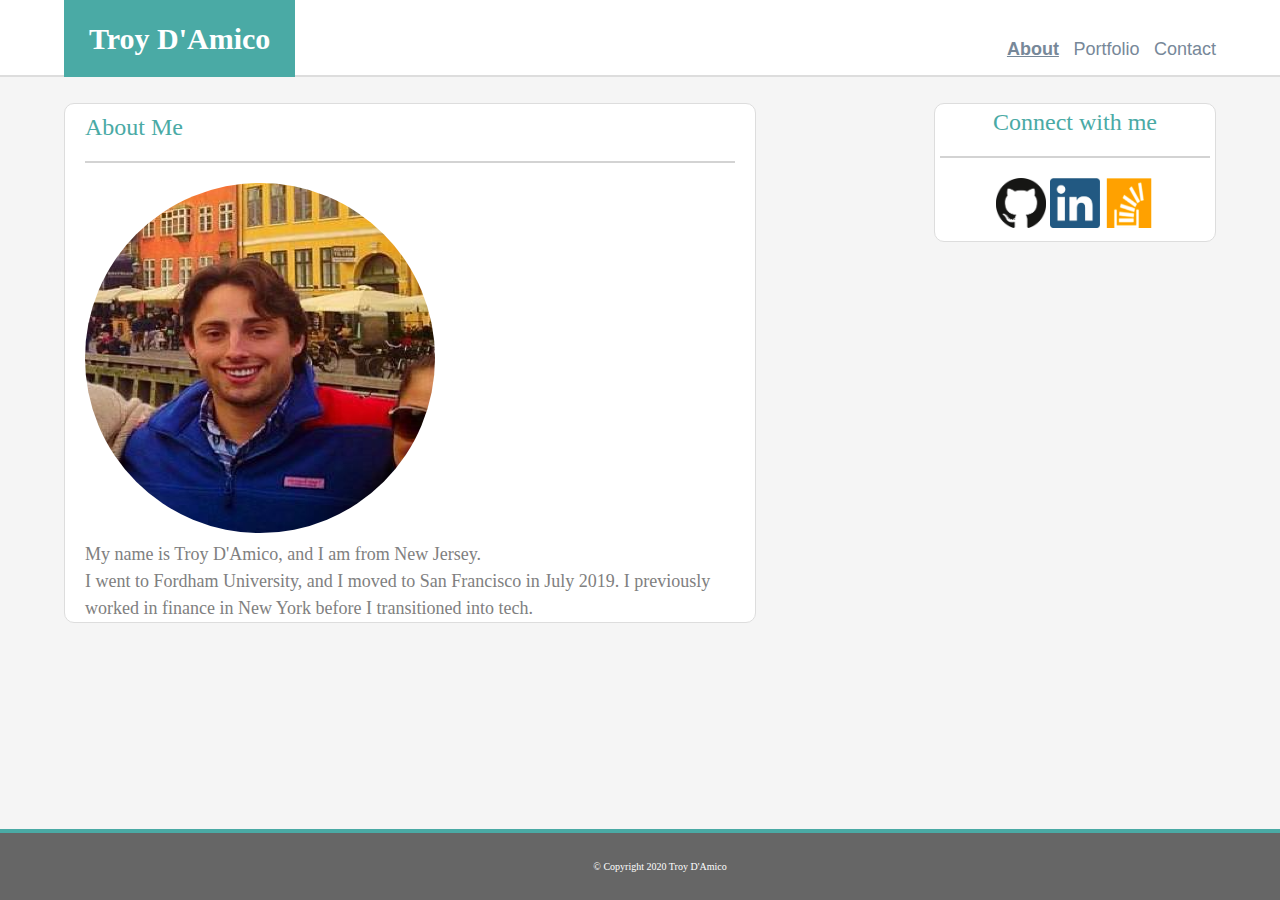
<file: index.html>
<!DOCTYPE html>
<html lang="en-us">

<head>
  <meta charset="UTF-8">
  <meta name="viewport" content="width=device-width, initial-scale=1.0">
  <title>About Troy</title>
  <!-- Remove broswer styling -->
  <link rel="stylesheet" type="text/css" href="assets/css/reset.css">
  <!-- custom styles -->
  <link rel="stylesheet" type="text/css" href="assets/css/style.css">
</head>

<body>

    <header class ="clearfix-white">
      <div class="container">
        <div class ="blue-backgrnd logo-wrap">
            <a href="index.html"><h1>Troy D'Amico</h1></a>
        </div>
        <nav id="relativeLink">
          <a href="index.html" class="active-page"> <b>About</b></a>
          <a href="portfolio.html">Portfolio</a>
          <a href="contact.html">Contact</a>  
          </nav>
      </div>
    </header>
  
<!-- Wrapper to center content within -->  
  <section class ="wrapper clearfix">
    <div class="container">
    <!-- Content section -->  
    <article class="content rounded">
      <div>
          <h2>About Me</h2>
      </div>
    <!--Content on about me-->
      <div>
          <div id="bio-image">
            <img src="assets/images/Headshot.png" alt="Me" style = "width: 350px; height: 350px;" class="round">
          </div>
          <div>
            <p> My name is Troy D'Amico, and I am from New Jersey.  </p>
            <p> I went to Fordham University, and I moved to San Francisco in July 2019. I previously worked in finance in New York before I transitioned into tech. </p>
          </div>
      </div>
    </article> 
    <aside class = "contact-info rounded">
      <div>
        <h3>Connect with me</h3>
      </div>
      <div>  
        <a href="https://github.com/" target=“_blank”>
          <img src="assets/images/github.png" alt="Github" style="width: 50px; height: 50px;"></a>
        <a href=“https://www.linkedin.com/troydamico37” target=“_blank”>
          <img src="assets/images/linkedin.png" alt="LinkedIn" style="width: 50px; height: 50px;"></a>
        <a href=“placeholder” target=“_blank”>
          <img src="assets/images/Portfolio.png" alt=“Portfolio” style="width: 50px; height: 50px;"></a>
    </div>

  </aside>
  </div>
  </section>
  
    <footer>&copy; Copyright 2020 Troy D'Amico</footer>
  
  </div>

  
</body>


</html>
</file>
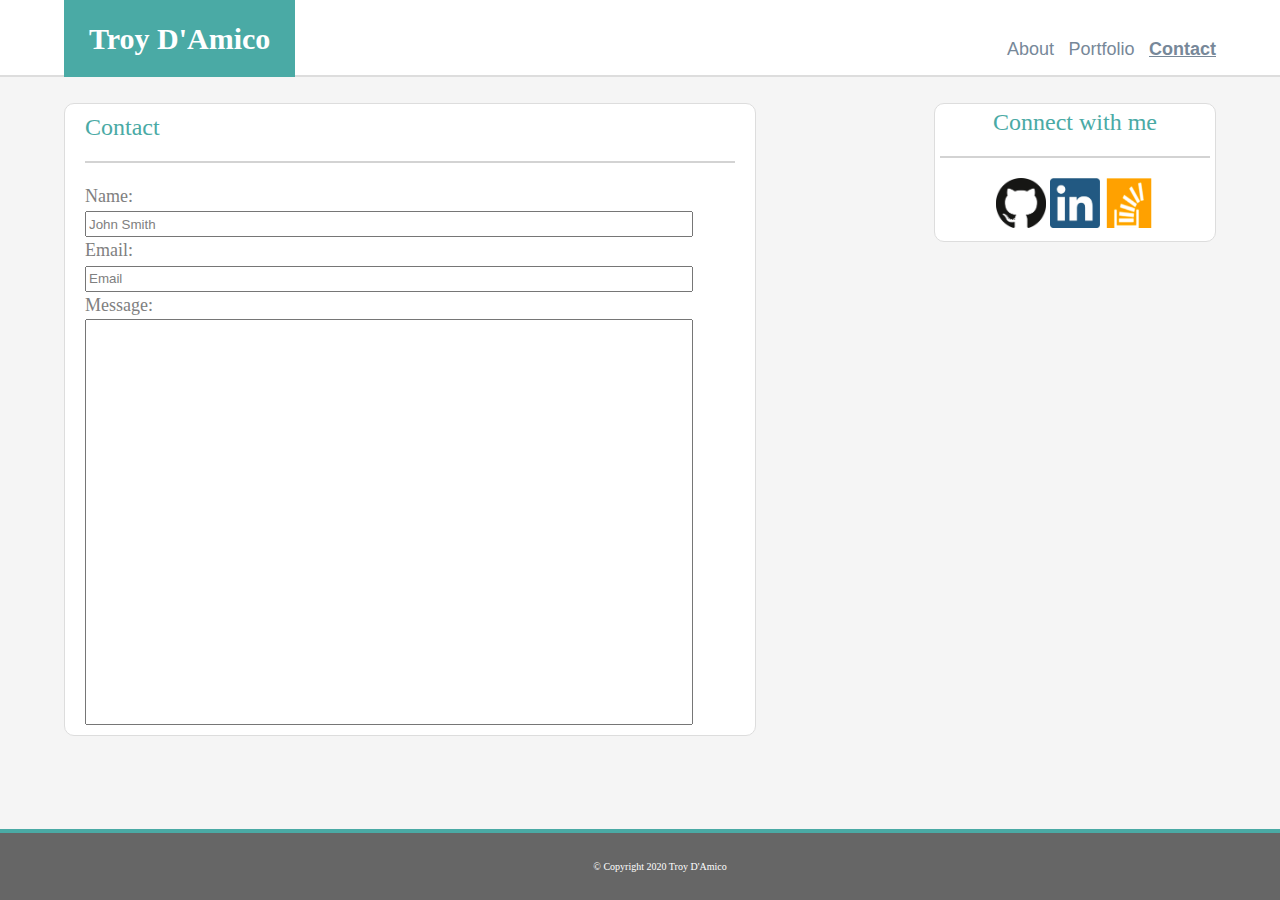
<file: contact.html>
<!DOCTYPE html>
<html lang="en-us">

<head>
  <meta charset="UTF-8">
  <meta name="viewport" content="width=device-width, initial-scale=1.0">
  <title>Contact</title>
  <!-- Remove broswer styling -->
  <link rel="stylesheet" type="text/css" href="assets/css/reset.css">
  <!-- custom styles -->
  <link rel="stylesheet" type="text/css" href="assets/css/style.css">

</head>
<body>
  <header class ="clearfix-white">
    <div class="container">
      <div class ="blue-backgrnd logo-wrap">
          <a href="index.html"><h1>Troy D'Amico</h1></a>
      </div>
      <nav id="relativeLink">
        <a href="index.html" > About</a>
        <a href="portfolio.html">Portfolio</a>
        <a href="contact.html" class ="active-page"><b>Contact</b></a>   
        </nav>
    </div>
  </header>
 
    
  
<!-- Wrapper to center content within -->  
  <section class ="wrapper">
    <div class="container">
    <!-- Content section -->  
    <article class="content rounded">
      <div>
          <h2>Contact</h2>
      </div>
      <div>
        <form>
          <label for="Name">Name:</label><br>
          <input type="text" id="name" name="name" style="width: 600px; height: 20px;" value = "John Smith"> <br>
          <label for="Email">Email:</label><br>
          <input type="text" id="email" name="email" style="width: 600px; height: 20px;"value = "Email"><br>
          <label for="fname">Message:</label><br>
          <input type="text" id="message" name="fname" style="width: 600px; height: 400px;"><br>
        </form>
      </div>
    </article> 
    <!--Relative position of my photo--> 
    <aside class = "contact-info rounded">
      <div>
        <h3>Connect with me</h3>
      </div>
      <div>  
        <a href="https://github.com/" target=“_blank”>
          <img src="assets/images/github.png" alt="Github" style="width: 50px; height: 50px;"></a>
        <a href=“https://www.linkedin.com/troydamico37” target=“_blank”>
          <img src="assets/images/linkedin.png" alt="LinkedIn" style="width: 50px; height: 50px;"></a>
        <a href=“placeholder” target=“_blank”>
          <img src="assets/images/Portfolio.png" alt=“Portfolio” style="width: 50px; height: 50px;"></a>
    </div>

  </aside>
  </div>
  </section>
 

  <footer>&copy; Copyright 2020 Troy D'Amico</footer>

  </div>


</body>
</html>
</file>
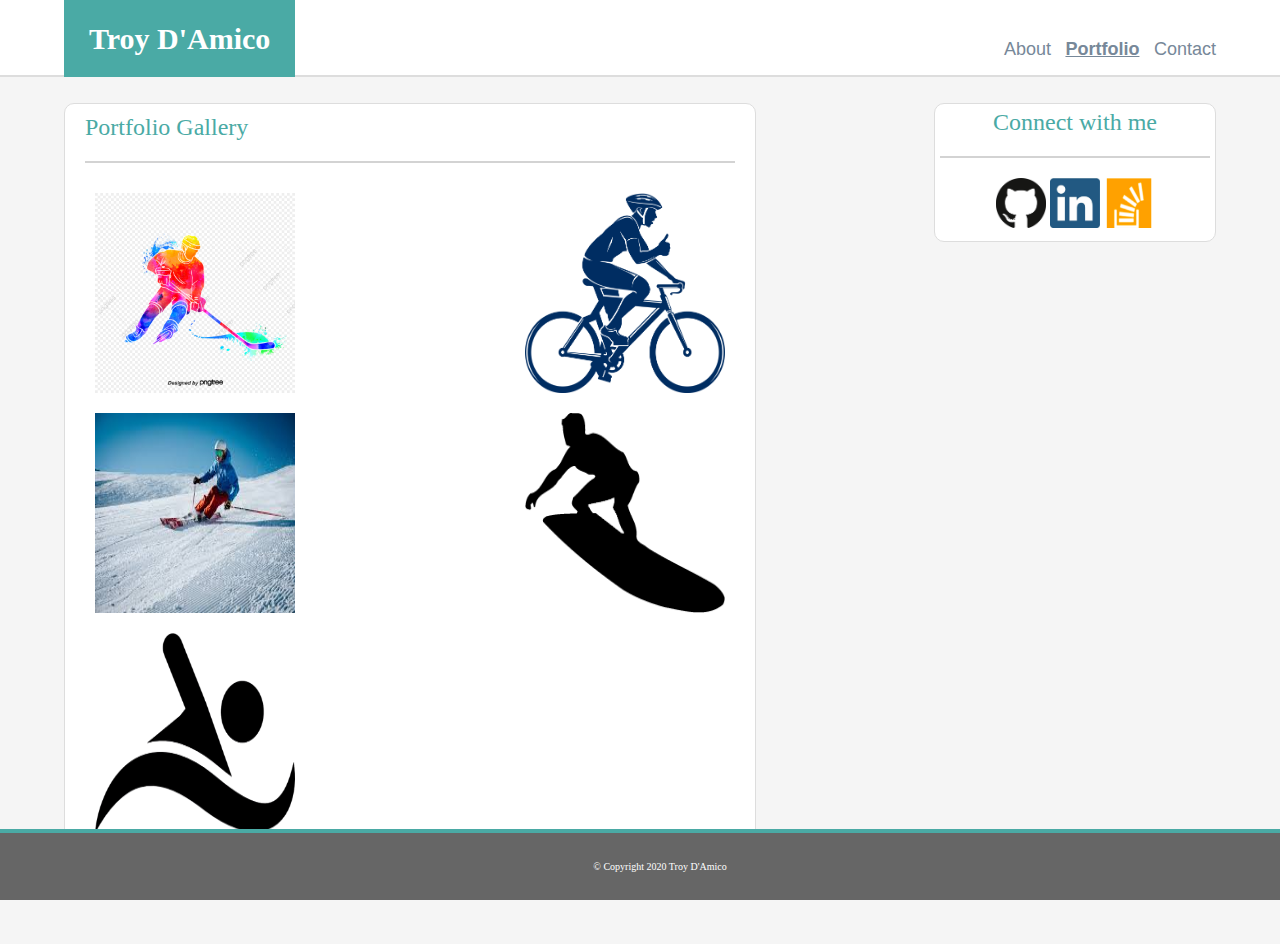
<file: portfolio.html>
<!DOCTYPE html>
<html lang="en-us">

<head>
  <meta charset="UTF-8">
  <meta name="viewport" content="width=device-width, initial-scale=1.0">
  <title>About Troy</title>
  <!-- Remove broswer styling -->
  <link rel="stylesheet" type="text/css" href="assets/css/reset.css">
  <!-- custom styles -->
  <link rel="stylesheet" type="text/css" href="assets/css/style.css">

</head>

<body>
    <header class ="clearfix-white">
      <div class="container">
        <div class ="blue-backgrnd logo-wrap">
            <a href="index.html"><h1>Troy D'Amico</h1></a>
        </div>
        <nav id="relativeLink">
          <a href="index.html" > About</a>
          <a href="portfolio.html" class ="active-page"> <b> Portfolio</b></a>
          <a href="contact.html">Contact</a>  
          </nav>
      </div>
    </header>

    <section class ="wrapper clearfix">
      <div class="container">
      <!-- Content section -->  
      <article class="content rounded">
        <div>
            <h2>Portfolio Gallery</h2>
        </div>
      <!--Content on about me-->
      <div class = "portfolio-images">
        <img src="assets/images/Portfolio-images/hockey.png" alt="hockey" class = "left" style = "width: 200px; height: 200px;">
        <img src="assets/images/Portfolio-images/cycling.png" alt="cycling" class = "right" style = "width: 200px; height: 200px;">
        <img src="assets/images/Portfolio-images/skiing.png" alt="skiing" class = "left" style = "width: 200px; height: 200px;">
        <img src="assets/images/Portfolio-images/surfing.png" alt="surfing" class = "right" style = "width: 200px; height: 200px;">
        <img src="assets/images/Portfolio-images/swimming.png" alt="swimming" class = "left" style = "width: 200px; height: 200px;">
      </div>
      </article> 
      <aside class = "contact-info rounded">
        <div>
          <h3>Connect with me</h3>
        </div>
        <div>  
          <a href="https://github.com/" target=“_blank”>
            <img src="assets/images/github.png" alt="Github" style="width: 50px; height: 50px;"></a>
          <a href=“https://www.linkedin.com/troydamico37” target=“_blank”>
            <img src="assets/images/linkedin.png" alt="LinkedIn" style="width: 50px; height: 50px;"></a>
          <a href=“placeholder” target=“_blank”>
            <img src="assets/images/Portfolio.png" alt=“Portfolio” style="width: 50px; height: 50px;"></a>
      </div>
  
    </aside>
    </div>
    </section>
 
    <footer>&copy; Copyright 2020 Troy D'Amico</footer>
  
  </div>

  

</body>


</html>
</file>
<file: assets/css/style.css>
header {
  background-color: white;
  border-bottom: 1px solid lightgray;
}

.logo-wrap {
   float: left; 
   /* margin-left: 56px; */
}

header a {
 text-decoration: none;
}

header h1 {
 margin: 25px;
 color: white;
 font-size: 30px;
 font-weight: bold;
 border-bottom: 2px;
}

header nav {
 float: right; 
 margin-top: 36px;
 /* margin-right: 400px; */
}

header nav a {
  font-family: sans-serif;
  margin-left: 10px;
  color: lightslategrey;
}

.active-page{
  font-weight: 600;
  text-decoration: underline;
}

.blue-backgrnd {
   border: none;
   background-color: #4aaaa5;
}


/* universal styles */

.clearfix::after {
 content: "";
 display: block;
 clear: table;
}

.clearfix-white {
 width: 100%;
 height: 75px;
 background: white;
 border-bottom: 2px solid #dddddd;
}

body {
   padding: 0px;
   margin: 0px;
   font-family: Georgia, "Times New Roman", Times, serif;
   font-size: 18px;
   line-height: 150%;
   background: #F5F5F5
 }


 #header2 {
   font-family: 'Arial', 'Helvetica Neue', Helvetica, sans-serif;
 }

 h2 {
   font-size: 24px;
   color:#4aaaa5;
   border-bottom: 2px solid lightgray;
   margin-bottom: 20px;
   padding-bottom: 20px
 }

 h3 {
   font-size: 24px;
   color:#4aaaa5;
   text-align: center;
   border-bottom: 2px solid lightgray;
   margin-bottom: 20px;
   padding-bottom: 20px
 }

.wrapper {
   /* width: 960px; */
   /* background: #ffffff; */
   /* margin-left: 56px; */
   margin-bottom: 50px;
 }

.content {
   padding-top: 10px;
   padding-left: 20px;
   padding-right: 20px;
   background: #ffffff;
   border-bottom: 1px solid #dddddd;
   color: grey;
   /* margin-top: 55px; */
   margin-bottom: 50px;
   border: 1px solid #dddddd;
   width: 650px;
   float: left;
}

.contact-info{
   padding: 5px;
   background: #ffffff;
   border-bottom: 1px solid #dddddd;
   /* margin-top: 5px; */
   margin-left: 50px;
   margin-bottom: 5px;
   border: 1px solid #dddddd;
   width: 270px;
   float: right;
   text-align: center;
   display: block
}

/* add in padding/margin bottom for .content / .contact-info and .wrapper */
/* https://stackoverflow.com/questions/2189452/when-to-use-margin-vs-padding-in-css#:~:text=Margin%20is%20outer%20space%20of,t%20set%20padding%20to%20auto.*/



 footer {
   padding: 20px;
   color: #ffffff;
   background:#666666;
   text-align: center;
   border-top: 4px solid #4aaaa5;
   font-size: 10px;
   position: fixed;
   bottom: 0;
   left: 0;
   right: 0; 
   width: 100%;
}

.right {
  float: right;
  margin: 10px;
}

.left {
  float: left; 
  margin: 10px;
 }
 
.portfolio-images{
  font-size: 0;
}

#name,
#email
{
 color: gray;
}

section {
 overflow: auto;
}

.container {
 padding: 0 5%;
}

section .container {
 padding-top: 2%;
}

.rounded {
 border-radius: 10px;
}

.round {
 border-radius: 100%;
}

form{
  padding-bottom: 10px;
}
</file>
